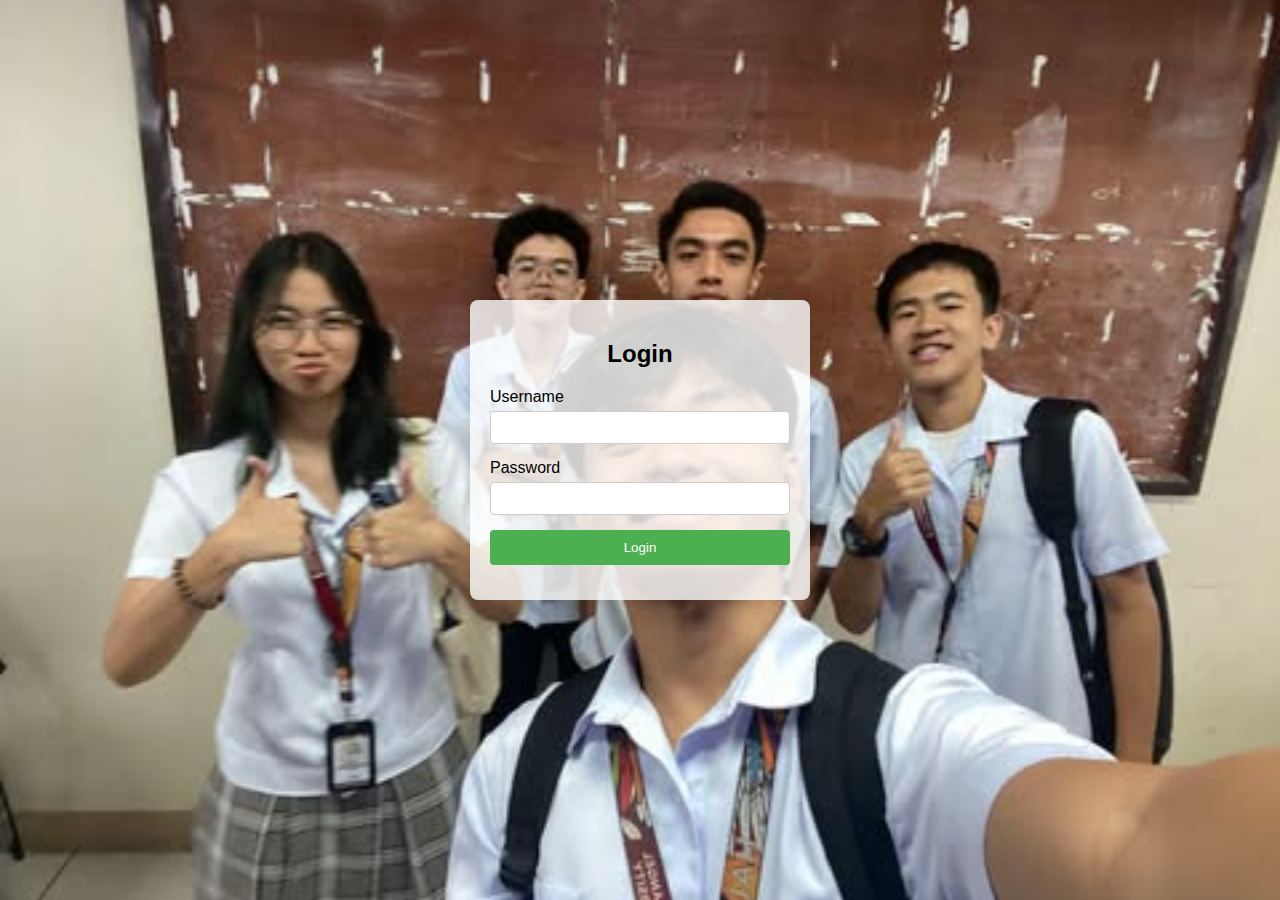
<file: index.html>
<!DOCTYPE html>
<html lang="en">
<head>
    <meta charset="UTF-8">
    <meta name="viewport" content="width=device-width, initial-scale=1.0">
    <title>Login</title>
    <link rel="stylesheet" href="hotdog.css">
</head>
<body>
    <div class="login-container">
        <h2>Login</h2>
        <form id="loginForm">
            <div class="form-group">
                <label for="username">Username</label>
                <input type="text" id="username" name="username" required>
            </div>
            <div class="form-group">
                <label for="password">Password</label>
                <input type="password" id="password" name="password" required>
            </div>
            <div class="form-group">
                <button type="submit">Login</button>
            </div>
            <div class="error-message" id="errorMessage"></div>
        </form>
    </div>

    <script src="cheese.js"></script>
</body>
</html>
</file>
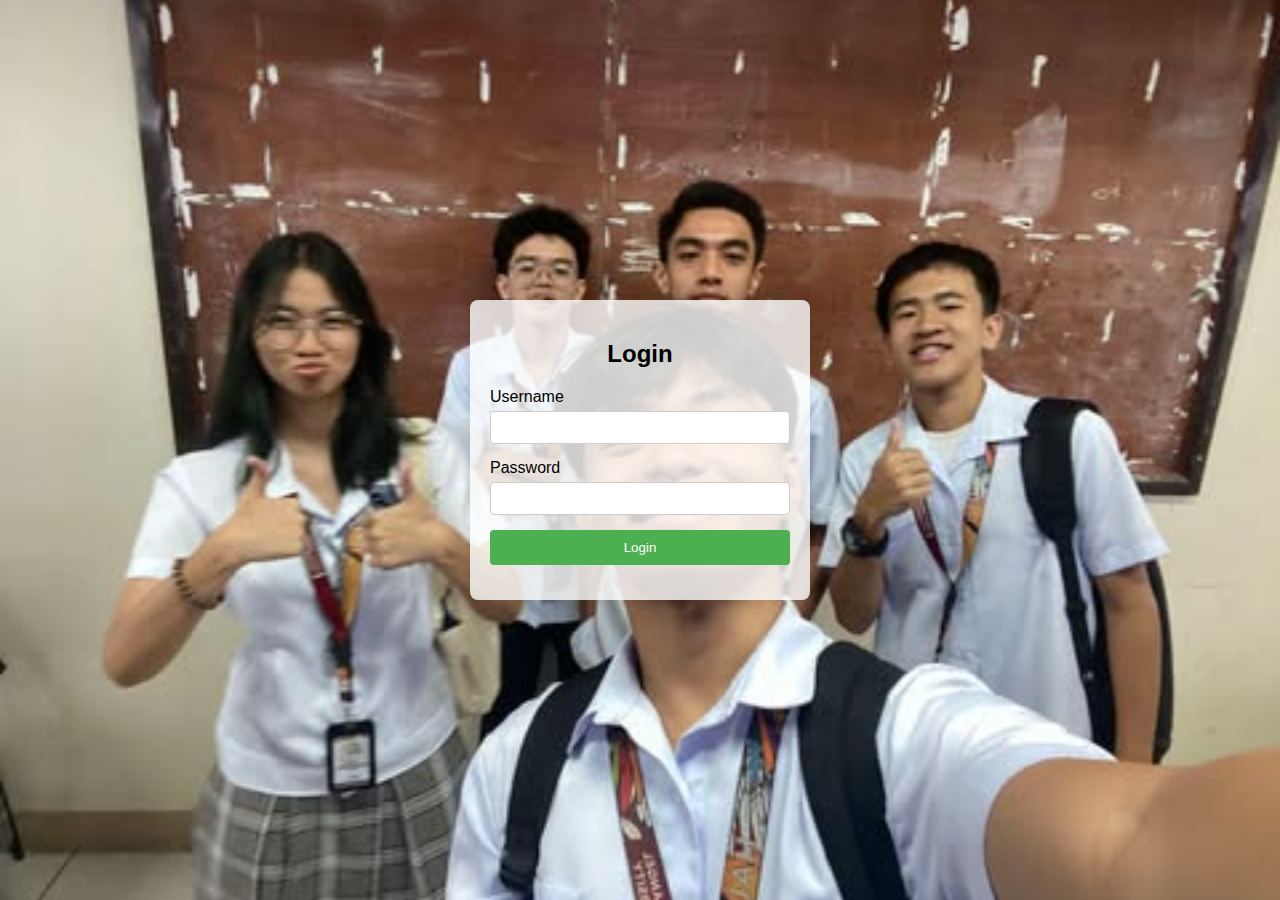
<file: gar.html>
<!DOCTYPE html>
<html lang="en">
<head>
    <meta charset="UTF-8">
    <meta name="viewport" content="width=device-width, initial-scale=1.0">
    <title>Login</title>
    <link rel="stylesheet" href="hotdog.css">
</head>
<body>
    <div class="login-container">
        <h2>Login</h2>
        <form id="loginForm">
            <div class="form-group">
                <label for="username">Username</label>
                <input type="text" id="username" name="username" required>
            </div>
            <div class="form-group">
                <label for="password">Password</label>
                <input type="password" id="password" name="password" required>
            </div>
            <div class="form-group">
                <button type="submit">Login</button>
            </div>
            <div class="error-message" id="errorMessage"></div>
        </form>
    </div>

    <script src="cheese.js"></script>
</body>
</html>
</file>
<file: hotdog.css>
/* style.css */
body {
    font-family: sans-serif;
    display: flex;
    justify-content: center;
    align-items: center;
    height: 100vh;
    margin: 0;
    /* Add background image here */
    background-image: url('group.jpg'); /* Replace 'your-image.jpg' */
    background-size: cover; /* Cover the entire viewport */
    background-repeat: no-repeat; /* Prevent image repetition */
    background-position: center; /* Center the image */
}

.login-container {
    background-color: rgba(255, 255, 255, 0.8); /* Add transparency */
    padding: 20px;
    border-radius: 8px;
    box-shadow: 0 0 10px rgba(0, 0, 0, 0.1);
    width: 300px;
}

.login-container h2 {
    text-align: center;
    margin-bottom: 20px;
}

.form-group {
    margin-bottom: 15px;
}

.form-group label {
    display: block;
    margin-bottom: 5px;
}

.form-group input {
    width: 100%;
    padding: 8px;
    box-sizing: border-box;
    border: 1px solid #ccc;
    border-radius: 4px;
}

.form-group button {
    background-color: #4CAF50;
    color: white;
    padding: 10px 15px;
    border: none;
    border-radius: 4px;
    cursor: pointer;
    width: 100%;
}

.form-group button:hover {
    background-color: #45a049;
}

.error-message {
    color: red;
    text-align: center;
    margin-top: 10px;
}
</file>
